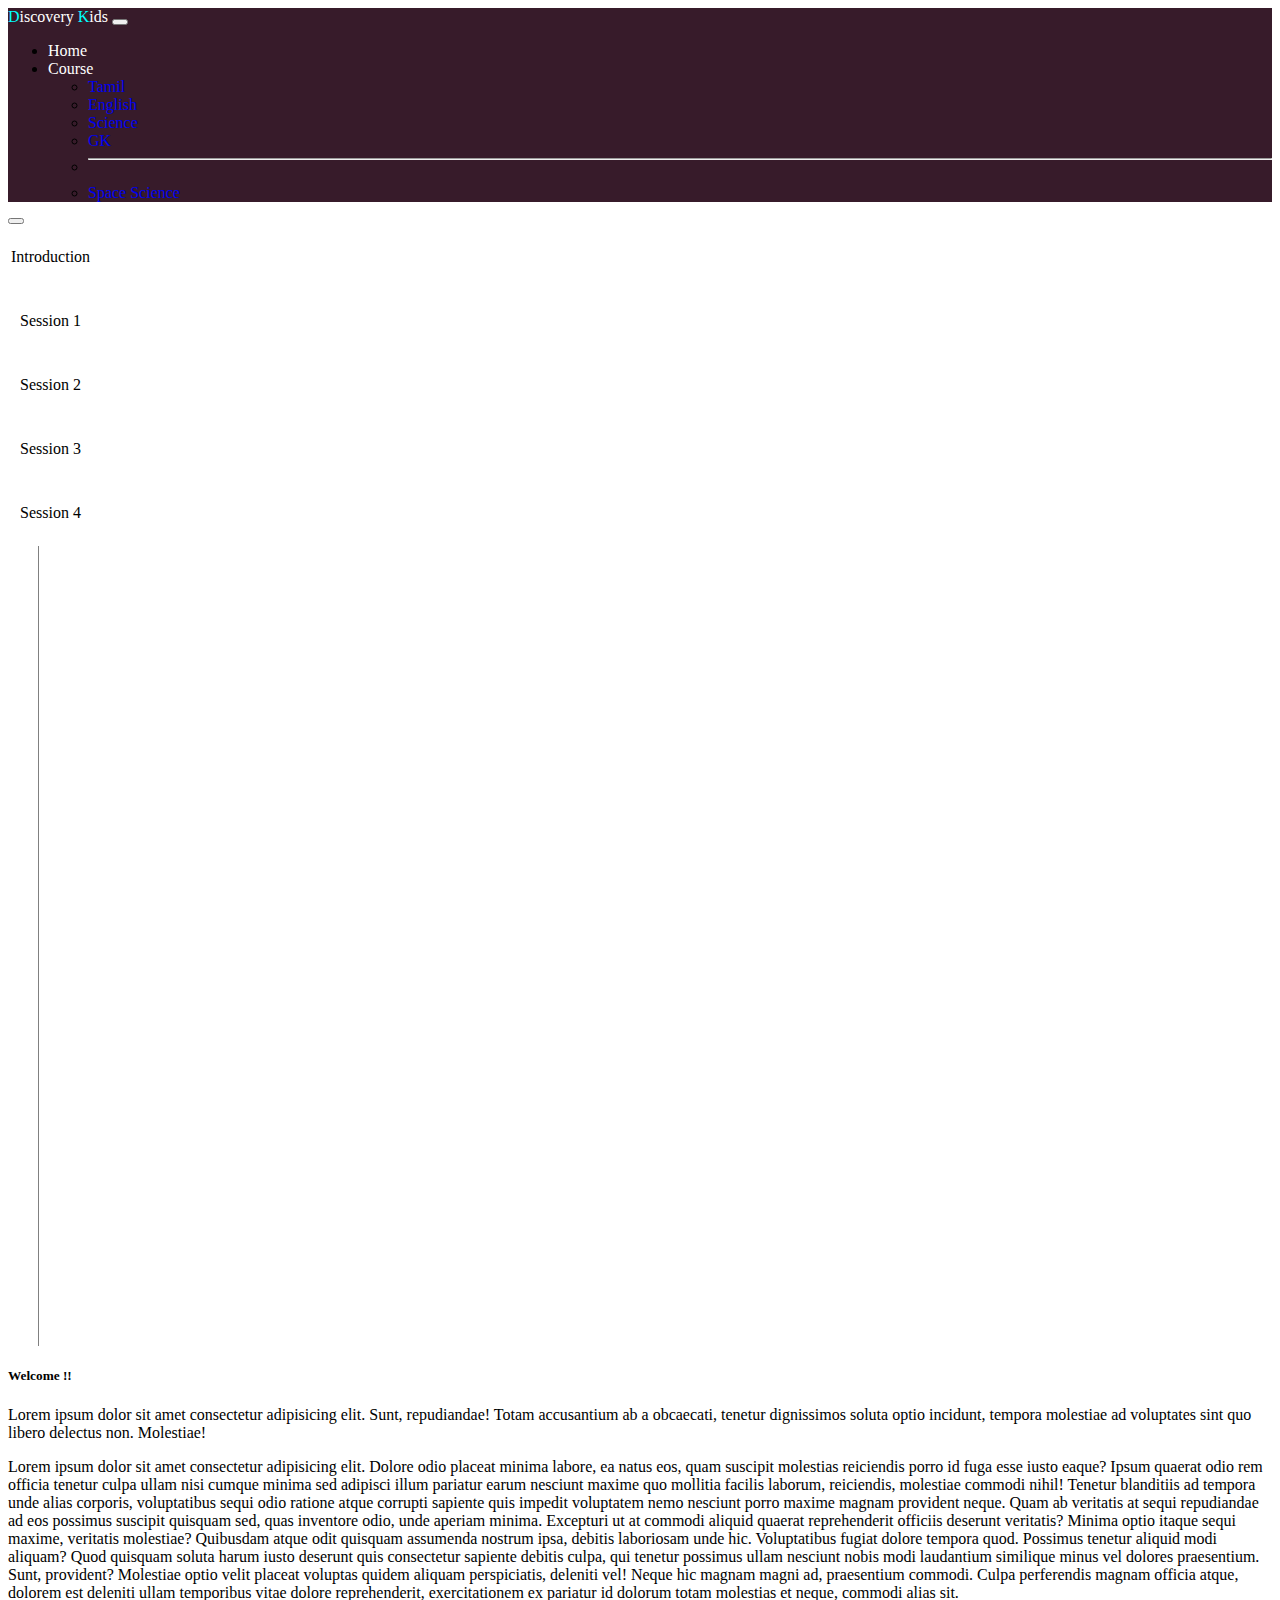
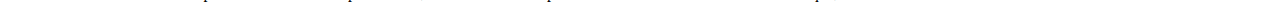
<file: course.html>
<html lang="en">
<head>
    <meta charset="UTF-8">
    <meta http-equiv="X-UA-Compatible" content="IE=edge">
    <meta name="viewport" content="width=device-width, initial-scale=1.0">
    <title>Discovery kids</title>

    <!-- CSS only -->
    <link href="https://cdn.jsdelivr.net/npm/bootstrap@5.1.3/dist/css/bootstrap.min.css" rel="stylesheet" integrity="sha384-1BmE4kWBq78iYhFldvKuhfTAU6auU8tT94WrHftjDbrCEXSU1oBoqyl2QvZ6jIW3" crossorigin="anonymous">

    <!-- JavaScript Bundle with Popper -->
    <script src="https://cdn.jsdelivr.net/npm/bootstrap@5.1.3/dist/js/bootstrap.bundle.min.js" integrity="sha384-ka7Sk0Gln4gmtz2MlQnikT1wXgYsOg+OMhuP+IlRH9sENBO0LRn5q+8nbTov4+1p" crossorigin="anonymous"></script>
    
    <!-- Fontawesome -->
    <link rel="stylesheet" href="https://pro.fontawesome.com/releases/v5.10.0/css/all.css" integrity="sha384-AYmEC3Yw5cVb3ZcuHtOA93w35dYTsvhLPVnYs9eStHfGJvOvKxVfELGroGkvsg+p" crossorigin="anonymous"/>
    
    <!-- Stylesheets -->
    <link rel="stylesheet" href="index.css">
    <link rel="stylesheet" href="course.css">

</head>
<body>
    <nav class="navbar navbar-expand-lg navbar-light stroke ">
        <div class="container">
          <a class="navbar-brand" href="./index.html"><span class="brand">D</span>iscovery <span class="brand">K</span>ids</a>
          <button class="navbar-toggler" type="button" data-bs-toggle="collapse" data-bs-target="#navbarNav" aria-controls="navbarNav" aria-expanded="false" aria-label="Toggle navigation">
            <span class="navbar-toggler-icon"></span>
          </button>
          <div class="collapse navbar-collapse justify-content-end" id="navbarNav">
            <ul class="navbar-nav    ">
                <li class="nav-item">
                  <a class="nav-link  " aria-current="page" href="./index.html"> Home</a>
                </li>
                <li class="nav-item dropdown">
                    <a class="nav-link dropdown-toggle" href="#" id="navbarDropdown" role="button" data-bs-toggle="dropdown" aria-expanded="false">
                      Course
                    </a>
                    <ul class="dropdown-menu" aria-labelledby="navbarDropdown">
                      <li><a class="dropdown-item" href="#">Tamil</a></li>
                      <li><a class="dropdown-item" href="#">English</a></li>
                      <li><a class="dropdown-item" href="#">Science</a></li>
                      <li><a class="dropdown-item" href="#">GK</a></li >
                      <li><hr class="dropdown-divider"></li>
                      <li><a class="dropdown-item" href="#">Space Science</a></li>
                    </ul>
                  </li>
              </ul>
          </div>
        </div>
      </nav>
      <div class="container">

     
      <div class="row mt-5">
      <div class="col-lg-4 navtable mt-5  " id="#course-toggle">
          <nav class="navbar navbar-expand-md  navbar-light cours-nav" id="nav2">
        <button class="navbar-toggler" type="button" data-bs-toggle="collapse" data-bs-target="#navbarNav1" aria-controls="navbarNav" aria-expanded="false" aria-label="Toggle navigation">
            <span class="navbar-toggler-icon"></span>
          </button>
        <table class="collapse navbar-collapse table table-borderless" id="navbarNav1">
            <tbody>
            <tr class="navbar-nav" ><td class="nav-item" ><a class="nav-link" href="#">Introduction</a></td> </tr>
            <tr class="navbar-nav"> <td class="nav-item"> <a class="nav-link" href="#">Session 1</a> </td></tr>
            <tr class="navbar-nav"> <td class="nav-item"> <a class="nav-link" href="#">Session 2</a> </td ></tr>
            <tr class="navbar-nav"> <td class="nav-item"> <a class="nav-link" href="#">Session 3</a> </td></tr>
            <tr class="navbar-nav"> <td class="nav-item"> <a class="nav-link" href="#">Session 4</a></td> </tr>
        </tbody>

          </table>
         
          </nav>
      </div>
      <div class=" col-lg-1  vr ml-4 p-0"></div>
      <div class=" col-md-7 col-sm-12 col-lg-9 main-content">
          <h5 class="text-center">Welcome !!</h5>
          <p>Lorem ipsum dolor sit amet consectetur adipisicing elit. Sunt, repudiandae! Totam accusantium ab a obcaecati, tenetur dignissimos soluta optio incidunt, tempora molestiae ad voluptates sint quo libero delectus non. Molestiae!</p>
            <p>Lorem ipsum dolor sit amet consectetur adipisicing elit. Dolore odio placeat minima labore, ea natus eos, quam suscipit molestias reiciendis porro id fuga esse iusto eaque? Ipsum quaerat odio rem officia tenetur culpa ullam nisi cumque minima sed adipisci illum pariatur earum nesciunt maxime quo mollitia facilis laborum, reiciendis, molestiae commodi nihil! Tenetur blanditiis ad tempora unde alias corporis, voluptatibus sequi odio ratione atque corrupti sapiente quis impedit voluptatem nemo nesciunt porro maxime magnam provident neque. Quam ab veritatis at sequi repudiandae ad eos possimus suscipit quisquam sed, quas inventore odio, unde aperiam minima. Excepturi ut at commodi aliquid quaerat reprehenderit officiis deserunt veritatis? Minima optio itaque sequi maxime, veritatis molestiae? Quibusdam atque odit quisquam assumenda nostrum ipsa, debitis laboriosam unde hic. Voluptatibus fugiat dolore tempora quod. Possimus tenetur aliquid modi aliquam? Quod quisquam soluta harum iusto deserunt quis consectetur sapiente debitis culpa, qui tenetur possimus ullam nesciunt nobis modi laudantium similique minus vel dolores praesentium. Sunt, provident? Molestiae optio velit placeat voluptas quidem aliquam perspiciatis, deleniti vel! Neque hic magnam magni ad, praesentium commodi. Culpa perferendis magnam officia atque, dolorem est deleniti ullam temporibus vitae dolore reprehenderit, exercitationem ex pariatur id dolorum totam molestias et neque, commodi alias sit.</p>
        </div>
    </div>
</div>
</body>
</html>
</file>
<file: index.css>
/*nav*/
nav ul li a,
nav ul li a:after,
nav ul li a:before {
  transition: all .5s;
}
nav ul li a:hover {
  color: white;
}
section{
 background-position:left ;
  background-image: url("./background.png");
  background-size:contain;
  background-position-x: right;
  background-repeat: no-repeat;
}
/* #background1{
  background-image: url("./rocketbg.png");
 
  background-position-x: left;
  background-repeat: no-repeat;
} */

/* stroke */
nav.stroke ul li a,
nav.fill ul li a {
  position: relative;
}
nav.stroke ul li a:after,
nav.fill ul li a:after {
  position: absolute;
  bottom: 0;
  left: 0;
  right: 0;
  margin: auto;
  width: 0%;
  content: '.';
  color: transparent;
  background: white;
  height: 1px;
}
nav.stroke ul li a:hover:after {
  width: 30%;
}

nav.fill ul li a {
  transition: all 2s;
}

nav.fill ul li a:after {
  text-align: left;
  content: '.';
  margin: 0;
  opacity: 0;
}
nav.fill ul li a:hover {
  color: #fff;
  z-index: 1;
}
nav.fill ul li a:hover:after {
  z-index: -10;
  animation: fill 1s forwards;
  -webkit-animation: fill 1s forwards;
  -moz-animation: fill 1s forwards;
  opacity: 1;
}
/*End of stroke*/

.img1{
  height: 60vh;
}
.carousel-inner{
   box-shadow: rgba(0, 0, 0, 0.3) 0px 19px 38px, rgba(0, 0, 0, 0.22) 0px 15px 12px;
}
.navbar{
 /* background: #2193b0 ;*/
/* background: rgb(82, 191, 199) ;*/
 background: #371b2a ;

}
.navbar-nav .nav-item .nav-link{
  color: white;
}
.navbar-nav .nav-itenm .active{
  color: aqua;
}

.navbar-light .navbar-nav .nav-link.active {
  color: aqua;
}
.navbar-link .active{
  color: aqua;
}
.navbar-nav .nav-item .nav-link:hover{
  color: aqua;
}
.brand,.navbar-light .navbar-brand:hover{
  color: aqua;
}
.navbar-light .navbar-brand{
  color: white;
}

/*End of nav*/


/*Card*/
.card a img:hover{
  opacity: 0.5;
  
}
.card a img {
 height: 330px;
}
.text {
  position: absolute;
  top: 50%;
  left: 50%;
  transform: translate(-50%, -50%);
  color:#371b2a ;
}

/*End of card*/

/*carousel*/

.carousel-caption{
  letter-spacing: 2px;
  color: #fffe6f;
}
.carousel-text{
  color: black;
  font-weight:bold;
  
}

.carousel-slide{
  color: aqua;
}

/*End of carousel*/

/*Footer*/
.footer-clean {
  padding:50px 0;
  background-color:#fff;
  color:#4b4c4d;
}

.footer-clean h3 {
  margin-top:0;
  margin-bottom:12px;
  font-weight:bold;
  font-size:16px;
}

.footer-clean ul {
  padding:0;
  list-style:none;
  line-height:1.6;
  font-size:14px;
  margin-bottom:0;
}

.footer-clean ul a {
  color:inherit;
  text-decoration:none;
  opacity:0.8;
}

.footer-clean ul a:hover {
  opacity:1;
}

.footer-clean .item.social {
  text-align:right;
}

@media (max-width:767px) {
  .footer-clean .item {
    text-align:center;
    padding-bottom:20px;
  }
}

@media (max-width: 768px) {
  .footer-clean .item.social {
    text-align:center;
  }
}

.footer-clean .item.social > a {
  font-size:24px;
  width:40px;
  height:40px;
  line-height:40px;
  display:inline-block;
  text-align:center;
  border-radius:50%;
  border:1px solid #ccc;
  margin-left:10px;
  margin-top:22px;
  color:inherit;
  opacity:0.75;
}

.footer-clean .item.social > a:hover {
  opacity:0.9;
}

@media (max-width:991px) {
  .footer-clean .item.social > a {
    margin-top:40px;
  }
}

@media (max-width:767px) {
  .footer-clean .item.social > a {
    margin-top:10px;
  }
}

.footer-clean .copyright {
  margin-top:14px;
  margin-bottom:0;
  font-size:13px;
  opacity:0.6;
}
.fab{
  padding: 10px;
}
.copyright {
  margin-top:14px;
  margin-bottom:0;
  font-size:13px;
  opacity:0.6;
}
#foot{
  background-image: url("./NicePng_cartoon-kids-png_2849129.png");
  background-position: left;
  background-repeat: no-repeat;
  background-size:contain;
}
/*End of Footer*/
</file>
<file: course.css>
td{
    line-height: 60px;
    text-align: center;
  }
  
.navtable{
    
    border-radius: 10px;
    width:200px ;
    
   /* margin-left: 80px;
    margin-right: 0%;
    margin-top: 80px;*/
  }
  tbody{
    width: 100%;
    
  }
 
  .vr {
    border-left: 1px solid gray;
    height: 800px;
    margin-left: 30px;
    /*
    left: 25%;
    right: 0%;
  */
    
  }
 
  tr td a{
    color: black;
  }
  tr td:hover{
      color: aqua;
      background-color: lightcyan;
  }
  a{
      text-decoration: none;
  }
  td{
      border-radius: 20px;
      width: 100%;
      
  }
  .cours-nav{
      background-color: rgb(255, 255, 255);
      color: black;
  }
  #navbarNav1{
      background-color: rgb(255, 255, 255);
  }
  #navbarNav1 .navbar-nav .nav-item .nav-link {
      color: black;
  }



  @media only screen and (max-width: 768px) {
    #nav2 {
        position: absolute;
    }
    .cours-nav{
        background-color:transparent;
        
    }
    #course-toggle
    {
        margin-top: 0%;
    }
    .vr{
        display: none;
        
    }
    
    .main-content{
        width: 100%;    
    }


  }
</file>
